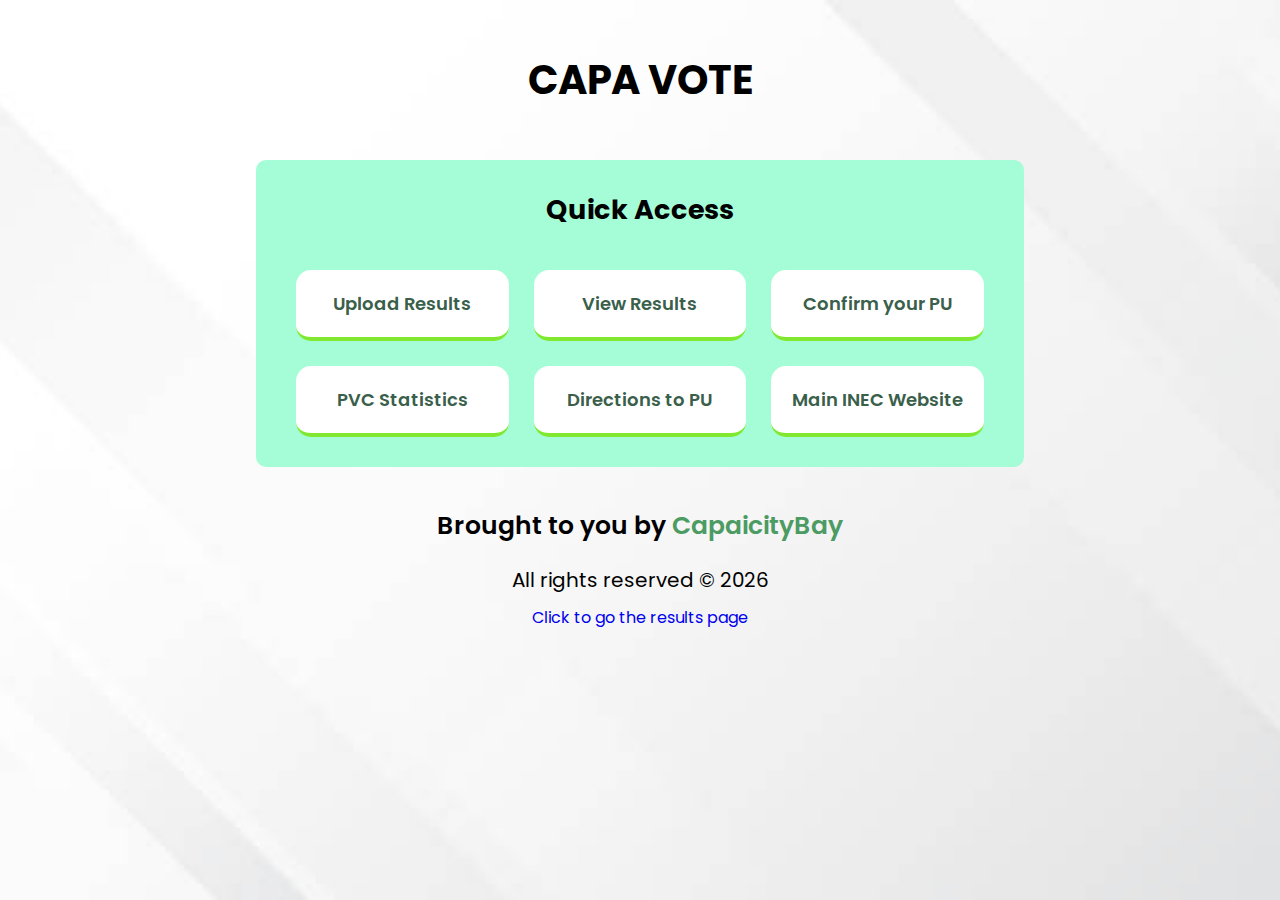
<file: index.html>
<!DOCTYPE html>
<html lang="en">
<head>
    <meta charset="UTF-8">
    <meta http-equiv="X-UA-Compatible" content="IE=edge">
    <meta name="viewport" content="width=device-width, initial-scale=1.0">
    <title>Capa Vote</title>
    <link rel="stylesheet" href="style.css">
    <script defer src="./app.js"></script>
</head>
<body>
    <main>
        <header>
            <h1>CAPA VOTE</h1>
        </header>

        <div class="hero">
            <p class="hero-title">Quick Access</p>
            <div class="buttons">
                <div class="grid-btns">Upload Results</div>
                <div class="grid-btns">View Results</div>
                <div class="grid-btns">Confirm your PU</div>
                <div class="grid-btns">PVC Statistics</div>
                <div class="grid-btns">Directions to PU</div>
                <div class="grid-btns">Main INEC Website</div>
            </div>
        </div>

        <footer>
            <p class="footer-text">Brought to you by <span>CapaicityBay</span></p>
            <p class="copyright">All rights reserved &copy; <span class="year"></span></p>
            <a href="./result.html">Click to go the results page</a>
        </footer>
    </main>
</body>
</html>
</file>
<file: style.css>
@import url("https://fonts.googleapis.com/css2?family=Poppins:ital,wght@0,400;0,500;0,600;0,700;0,800;0,900;1,400;1,500;1,600;1,700;1,800;1,900&display=swap");

* {
  margin: 0;
  padding: 0;
  box-sizing: border-box;
  font-family: "Poppins", sans-serif;
  text-decoration: none;
}

:root {
  --Green: hsl(138, 35%, 45%);
  --DustyWhite: hsl(0, 0%, 100%);
  --DarkGreen: hsl(148, 24%, 30%);
  --LightGreen: hsl(94, 81%, 55%);
}

main {
  min-height: 100vh;
  background: url(./images/istockphoto-1271465952-612x612.jpg);
  background-position: center;
  background-size: cover;
  background-repeat: no-repeat;
  padding: 50px 0 30px;
}

header {
  margin-bottom: 50px;
}
header h1 {
  font-size: 40px;
  text-align: center;
}

.hero {
  width: min(60%, 1200px);
  margin-inline: auto;
  padding: 30px 40px 30px;
  background: rgb(165, 253, 215);
  border-radius: 10px;
  margin-bottom: 40px;
}

.hero-title {
  font-weight: 700;
  font-size: 27px;
  text-align: center;
  margin-bottom: 40px;
}

.buttons {
  display: grid;
  grid-template-columns: repeat(auto-fit, minmax(200px, 1fr));
  grid-gap: 25px;
}

.grid-btns {
  background: var(--DustyWhite);
  border-radius: 15px;
  padding-block: 20px;
  text-align: center;
  font-weight: 600;
  font-size: 18px;
  color: var(--DarkGreen);
  border-block-end: 4px solid var(--LightGreen);
  cursor: pointer;
  transition: 0.3s ease;
}
.grid-btns:hover {
  transform: translateY(-5px);
  box-shadow: 0 0 7px rgba(0, 0, 0, 0.158);
}

footer {
  text-align: center;
}

.footer-text {
  color: black;
  font-weight: 600;
  font-size: 25px;
  margin-bottom: 20px;
}
.footer-text span {
  color: var(--Green);
}

.copyright {
  font-size: 20px;
  font-weight: 400;
  margin-bottom: 10px;
}

/* RESULTS PAGE: */
.form-box {
  display: flex;
  justify-content: space-between;
}

.form-box > * {
  flex: 1;
}

.form-img {
  display: grid;
  place-items: center;
}
.form-img i {
  font-size: 120px;
}
label {
  display: block;
  font-size: 13px;
  margin-bottom: 5px;
}

.input-box:not(:last-child) {
  margin-bottom: 20px;
}
.input-box input,
.input-box select {
  padding: 10px 15px;
  outline: none;
  border: none;
  border-radius: 5px;
  font-size: 16px;
  width: 100%;
}

.form-box {
  margin-bottom: 10px;
}

.input-box select {
  color: grey;
}
.input-box select option {
  color: black;
}

.file-box {
  text-align: center;
  background-color: hsl(0, 0%, 97%);
  width: 60%;
  padding-block: 20px;
  border-radius: 10px;
  position: relative;
  border: 1px solid rgb(179, 179, 179);
}
.file-box i {
  font-size: 20px;
}
.file-box p {
  font-size: 15px;
  text-transform: capitalize;
  color: grey;
}
.file {
  display: none;
}

form button {
  background-color: var(--DustyWhite);
  width: 50%;
  border: none;
  outline: none;
  border-radius: 7px;
  color: var(--Green);
  padding-block: 10px;
  font-weight: 600;
  font-size: 16px;
  cursor: pointer;
}
form button:hover {
  background-color: var(--Green);
  color: var(--DustyWhite);
}

/* RESPONSIVENESS FOR INTRO: */
@media (max-width: 770px) {
  .hero {
    width: 90%;
    padding: 30px 10px 30px;
  }
  .file-box {
    width: 100%;
  }
  form button {
    width: 100%;
  }
}

@media (max-width: 950px) {
  .form-img {
    display: none;
  }
}
</file>
